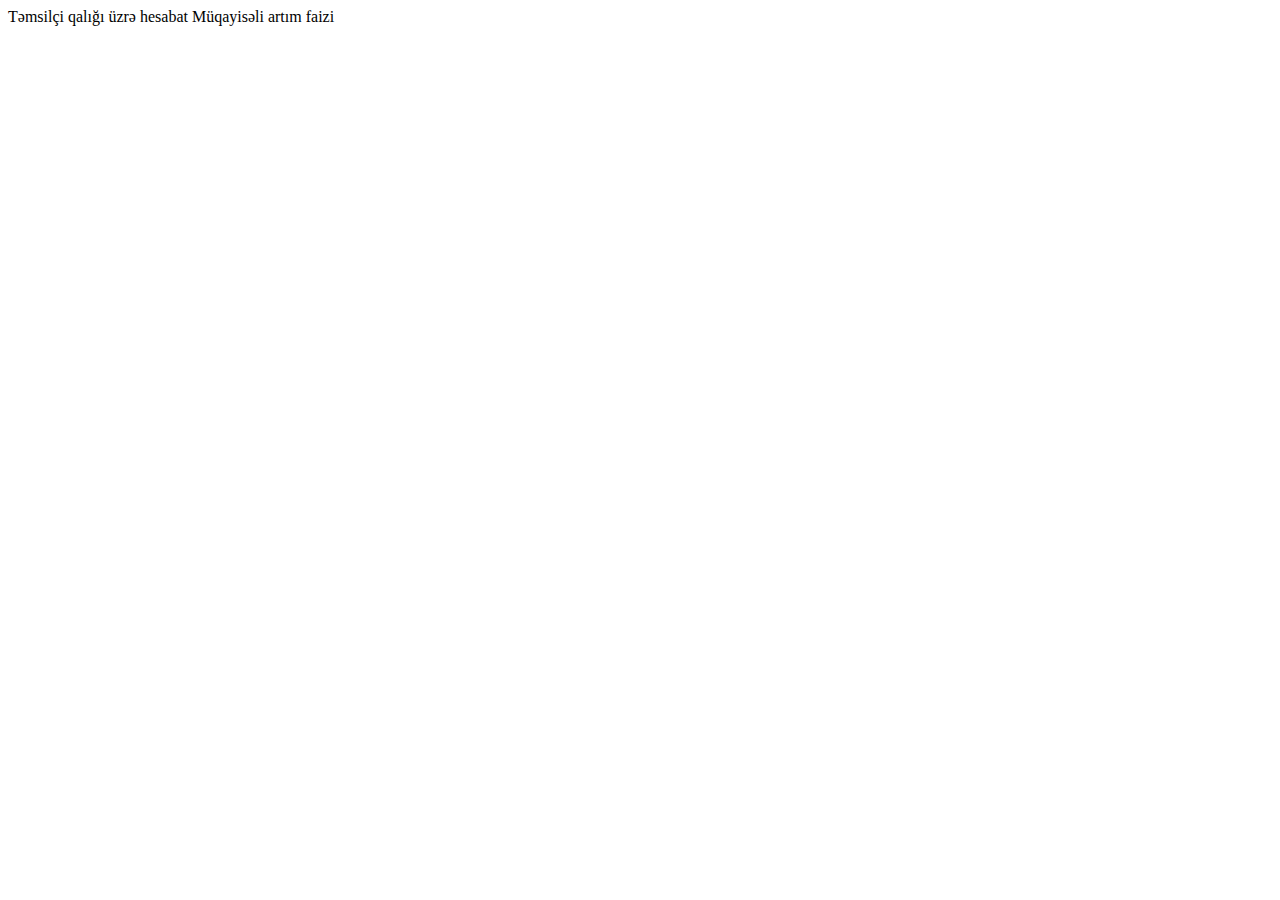
<file: src/main/resources/templates/index.html>
<!doctype html>
<html lang="en" xmlns:th="http://www.thymeleaf.org">
<head>
    <title>Hesabatlar</title>
</head>
<div th:replace="~{fragments/header::meta-css-js}"></div>
<body>
<div class="container-xxl">
    <span th:replace="~{fragments/header::auth-nav}"></span>
    <a class="btn btn-outline-primary btn-lg" role="button"
       th:href="@{/reports/sbe-stock-report/report}">Təmsilçi qalığı üzrə hesabat</a>
    <a class="btn btn-outline-primary btn-lg" role="button"
       th:href="@{/reports/comparative/report}">Müqayisəli artım faizi</a>
</div>
</body>
</html>
</file>
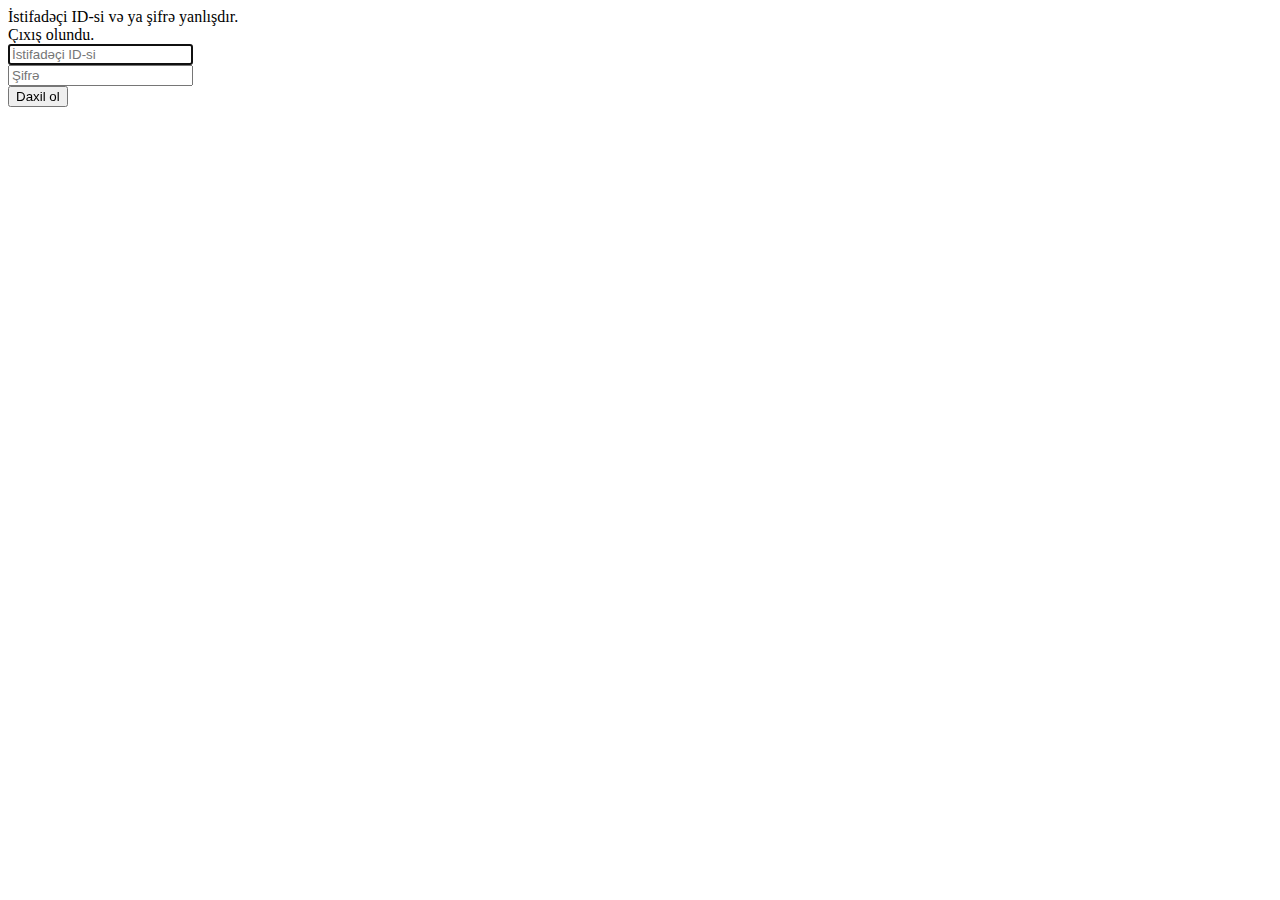
<file: src/main/resources/templates/login.html>
<!DOCTYPE html>
<html lang="en" xmlns:th="http://www.thymeleaf.org">
<head>
    <title>Login</title>
</head>
<div th:replace="~{fragments/header::meta-css-js}"></div>
<body>
<div class="container" style="width: 50vw; max-width: 300px">
    <div class="row">
        <form id="form" method="post" th:action="@{/login}">
            <div th:if="${param.error}">
                <div class="alert alert-danger">
                    İstifadəçi ID-si və ya şifrə yanlışdır.
                </div>
            </div>
            <div th:if="${param.logout}">
                <div class="alert alert-info">
                    Çıxış olundu.
                </div>
            </div>

            <div class="form-group">
                <label for="username"></label>
                <input autofocus class="form-control" id="username" name="username"
                       placeholder="İstifadəçi ID-si" required type="text"/>
            </div>
            <div class="form-group">
                <label for="password"></label>
                <input class="form-control" id="password" name="password" placeholder="Şifrə"
                       required type="password"/>
            </div>

            <div class="form-group text-center m-2">
                <input id="login" class="btn btn-lg btn-primary btn-block" type="submit" value="Daxil ol"/>
            </div>
        </form>
    </div>
</div>
</body>
<script>
    $('#form').submit(function (){
        $('#login').prop('disabled', true);
    });
</script>
</html>
</file>
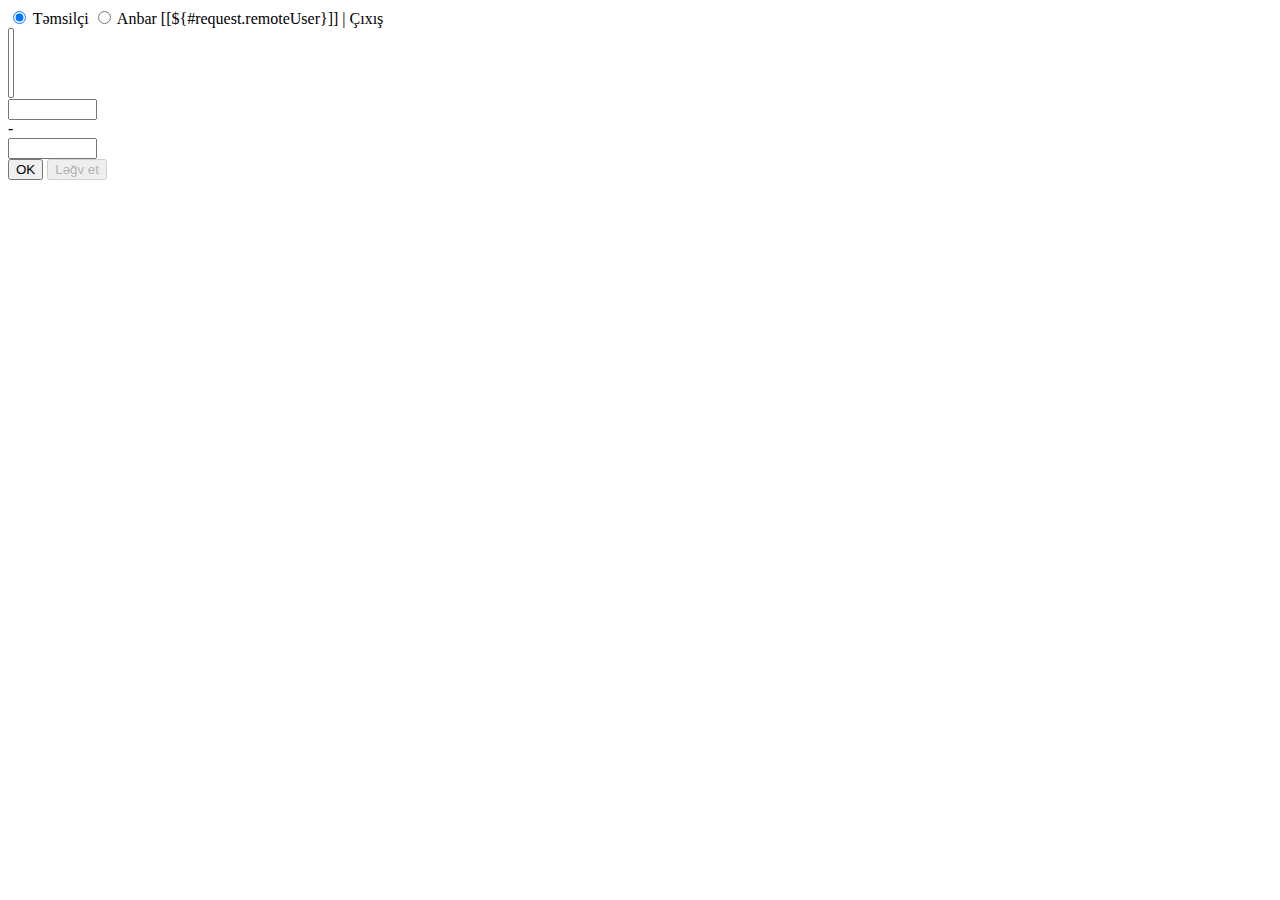
<file: src/main/resources/templates/sbe-stock-report/report.html>
<!DOCTYPE html>
<html lang="en" xmlns:th="http://www.thymeleaf.org" xmlns:sec="http://www.thymeleaf.org/thymeleaf-extras-springsecurity4">
<head>
    <title>Təmsilçi borcları və Anbar qalıqları üzrə hesabat</title>
</head>
<div th:replace="fragments/header::meta-css-js"></div>
<body>
    <div th:fragment="report-header" class="container-fluid">
        <div class="row">
            <div>
                <span class="m-2" role="button">
                    <input type="radio" id="sbe" name="report-type"
                           class="form-check-input"  role="button" checked>
                    <label for="sbe" class="form-check-label"  role="button">Təmsilçi</label>
                </span>

                <span class="m-2" role="button">
                    <input type="radio" id="whs" name="report-type"
                           class="form-check-input"  role="button">
                    <label for="whs" class="form-check-label"  role="button">Anbar</label>
                </span>

                <span sec:authorize="isAuthenticated()" class="float-end">
                    <span>[[${#request.remoteUser}]] | </span>
                    <a th:href="@{/logout}" class="link-danger icon-signout">Çıxış</a>
                </span>

                <div id="select-sbe" class="m-2">
                    <label for="sbe-list">
                        <select class="selectpicker form-control" id="sbe-list" required
                                name="sbe-list[]" multiple data-live-search="true" title="Təmsilçi seçin"
                                data-selected-text-format="count" data-count-selected-text="Seçilib: {0}">
                            <option th:each="item:${sbe_list}" th:value="${item.sbeCode}" th:text="${item}"></option>
                        </select>
                    </label>
                </div>

                <div id="select-whs" class="m-2" hidden>
                    <label for="whs-list">
                        <select class="selectpicker form-control" id="whs-list" required
                                name="whs-list[]" multiple data-live-search="true" title="Anbar seçin"
                                data-selected-text-format="count" data-count-selected-text="Seçilib: {0}">
                            <option th:each="item:${whs_list}" th:value="${item.whsCode}" th:text="${item}"></option>
                        </select>
                    </label>
                </div>
            </div>

            <div>
                <div>
                    <div>
                        <div class="input-append d-inline">
                            <label for="start-date"></label>
                            <input class="span2" id="start-date" size="8" type="text"  name="start-date" />
                            <span class="add-on"><i class="icon-calendar"></i></span>
                        </div>
                        <span> - </span>
                        <div class="input-append d-inline">
                            <label for="end-date"></label>
                            <input class="span2" id="end-date" size="8" type="text" name="end-date" />
                            <span class="add-on"><i class="icon-calendar"></i></span>
                        </div>
                    </div>
                    <div class="m-2">
                        <button id="submit" class="btn btn-primary">OK</button>
                        <button id="cancel" class="btn btn-danger" disabled>Ləğv et</button>
                    </div>
                </div>
                <progress style="width: 100%" id="report-progress" hidden></progress>
                <div id="result"></div>
            </div>
        </div>
    </div>
</body>
<script type="text/javascript">
    let dateFormat = 'yy-mm-dd';
    let submit = $('#submit');
    let cancel = $('#cancel');

    $(function () {
        $('#start-date').datepicker({
            dateFormat: dateFormat,
            changeMonth: true,
            changeYear: true
        }).val();

        $('#end-date').datepicker({
            dateFormat: dateFormat,
            changeMonth: true,
            changeYear: true
        }).val()
    });

    let today = new Date();
    let firstDayOfMonth = new Date(today.getFullYear(), today.getMonth(), 1);

    $(function () {
        $('#start-date').val($.datepicker.formatDate(dateFormat, firstDayOfMonth, null));
        $('#end-date').val($.datepicker.formatDate(dateFormat, new Date(), null));

        $('#show').click(function (e) {
            e.preventDefault()
            alert($('#start-date').val())
        })
    })

    let url ='sbe-report';

    $('#sbe').click(function (){
        $('#select-sbe').attr('hidden', false)
        $('#select-whs').attr('hidden', true)
        $(this).blur()
        url = 'sbe-report';
    })
    $('#whs').click(function (){
        $('#select-sbe').attr('hidden', true)
        $('#select-whs').attr('hidden', false)
        $(this).blur()
        url = 'stock-report';
    })

    submit.click(function (e){
        e.preventDefault();

        if (url === 'sbe-report' && $('#sbe-list').val().length === 0)
        {
            alert('Ən az bir təmsilçi seçməlisiniz!');
            exit();
        }
        if (url === 'stock-report' && $('#whs-list').val().length === 0)
        {
            alert('Ən az bir anbar seçməlisiniz!');
            exit();
        }


        $(this).attr('disabled', true);
        cancel.attr('disabled', false);
        $('#result').removeClass('alert alert-danger').html("");
        $('#report-progress').attr('hidden', false);
        getAjaxData();
    })

    cancel.click(function (e){
        e.preventDefault();
        $('#result').html("");
        $('#report-progress').attr('hidden', true)
        $('#submit').attr('disabled', false);
        $(this).attr('disabled', true);
        jqXHR.abort();
    })

    let request = function() {
        let startDate = $('#start-date').val();
        let endDate = $('#end-date').val();
        let data = '';
        if (url === 'sbe-report')
            data = 'start-date=' + startDate + '&end-date=' + endDate + '&sbe-list=' + $('#sbe-list').val();

        else if (url === 'stock-report')
            data = 'start-date=' + startDate + '&end-date=' + endDate + '&whs-list=' + $('#whs-list').val();

        jqXHR = $.ajax({
            type: 'GET',
            contentType: 'application/json',
            url: url,
            data: data,
            success: function (data) {
                console.log('SUCCESS: ', data);
                displaySuccess(data);
            },
            error: function (e) {
                console.log('ERROR: ', e);
                displayError(e);
            }
        })
    }


    function getAjaxData()
    {
        request();
    }

    function displaySuccess(data){
        $('#result').html(data);
        $('#report-progress').attr('hidden', true)
        submit.attr('disabled', false);
        cancel.attr('disabled', true);
    }

    function displayError(e){
        $('#result').addClass('alert alert-danger').html(e.statusText);
        $('#report-progress').attr('hidden', true)
        submit.attr('disabled', false);
        cancel.attr('disabled', true);
    }

    $('.selectpicker').selectpicker({
        liveSearchPlaceholder : 'Axtar',
        sanitize: true,
        actionsBox: true,
        selectAllText: 'Hamısını seç',
        deselectAllText: 'Seçimi sil',
        width: '50vw',
        liveSearchNormalize: true,
        noneResultsText: 'Tapılmadı: {0}'
    })
</script>
</html>
</file>
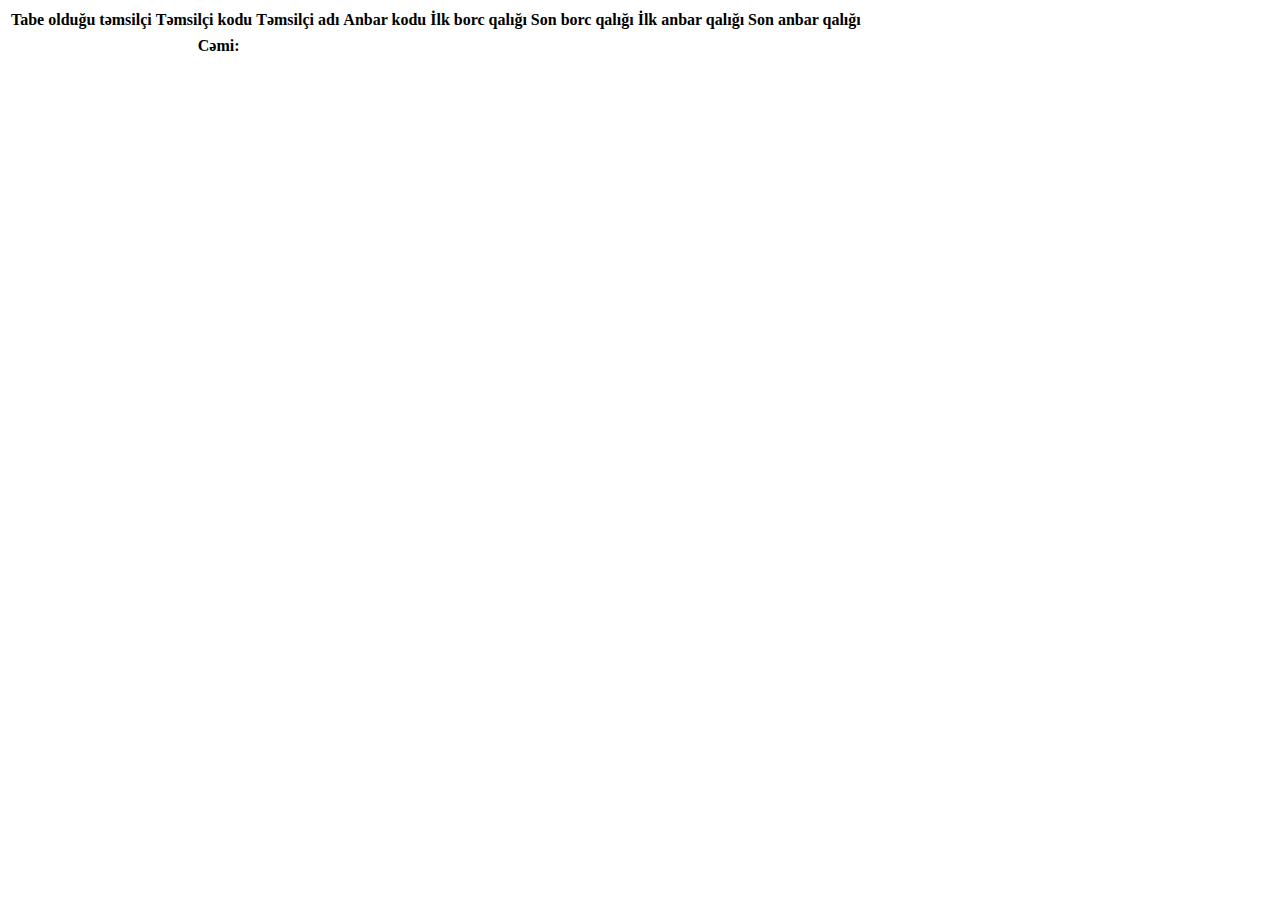
<file: src/main/resources/templates/sbe-stock-report/sbe-report.html>
<!DOCTYPE html>
<html lang="en" xmlns:th="http://www.thymeleaf.org">
                    <table class="table table-sm table-hover table-striped table-bordered table-responsive-sm">
                        <thead>
                        <tr>
                            <th>Tabe olduğu təmsilçi</th>
                            <th>Təmsilçi kodu</th>
                            <th>Təmsilçi adı</th>
                            <th>Anbar kodu</th>
                            <th class="text-end">İlk borc qalığı</th>
                            <th class="text-end">Son borc qalığı</th>
                            <th class="text-end">İlk anbar qalığı</th>
                            <th class="text-end">Son anbar qalığı</th>
                        </tr>
                        </thead>
                        <tbody>
                        <tr th:each="item:${report_data.dataItemList}">
                            <td th:utext="${item.parentSbeCode}"></td>
                            <td th:utext="${item.sbeCode}"></td>
                            <td th:utext="${item.sbeName}"></td>
                            <td th:utext="${item.whsCode}"></td>
                            <td th:utext="${#numbers.formatDecimal(item.firstBpBalance, 1, 4)}" class="text-end"></td>
                            <td th:utext="${#numbers.formatDecimal(item.lastBpBalance, 1, 4)}" class="text-end"></td>
                            <td th:utext="${#numbers.formatDecimal(item.firstStock, 1, 4)}" class="text-end"></td>
                            <td th:utext="${#numbers.formatDecimal(item.lastStock, 1, 4)}" class="text-end"></td>
                        </tr>
                        </tbody>
                        <tfoot>
                        <tr>
                            <th colspan="4" class="text-end">Cəmi:</th>
                            <th th:utext="${#aggregates.sum(report_data.dataItemList.![firstBpBalance])}" class="text-end"></th>
                            <th th:utext="${#aggregates.sum(report_data.dataItemList.![lastBpBalance])}" class="text-end"></th>
                            <th th:utext="${#aggregates.sum(report_data.dataItemList.![firstStock])}" class="text-end"></th>
                            <th th:utext="${#aggregates.sum(report_data.dataItemList.![lastStock])}" class="text-end"></th>
                        </tr>
                        </tfoot>
                    </table>
</html>
</file>
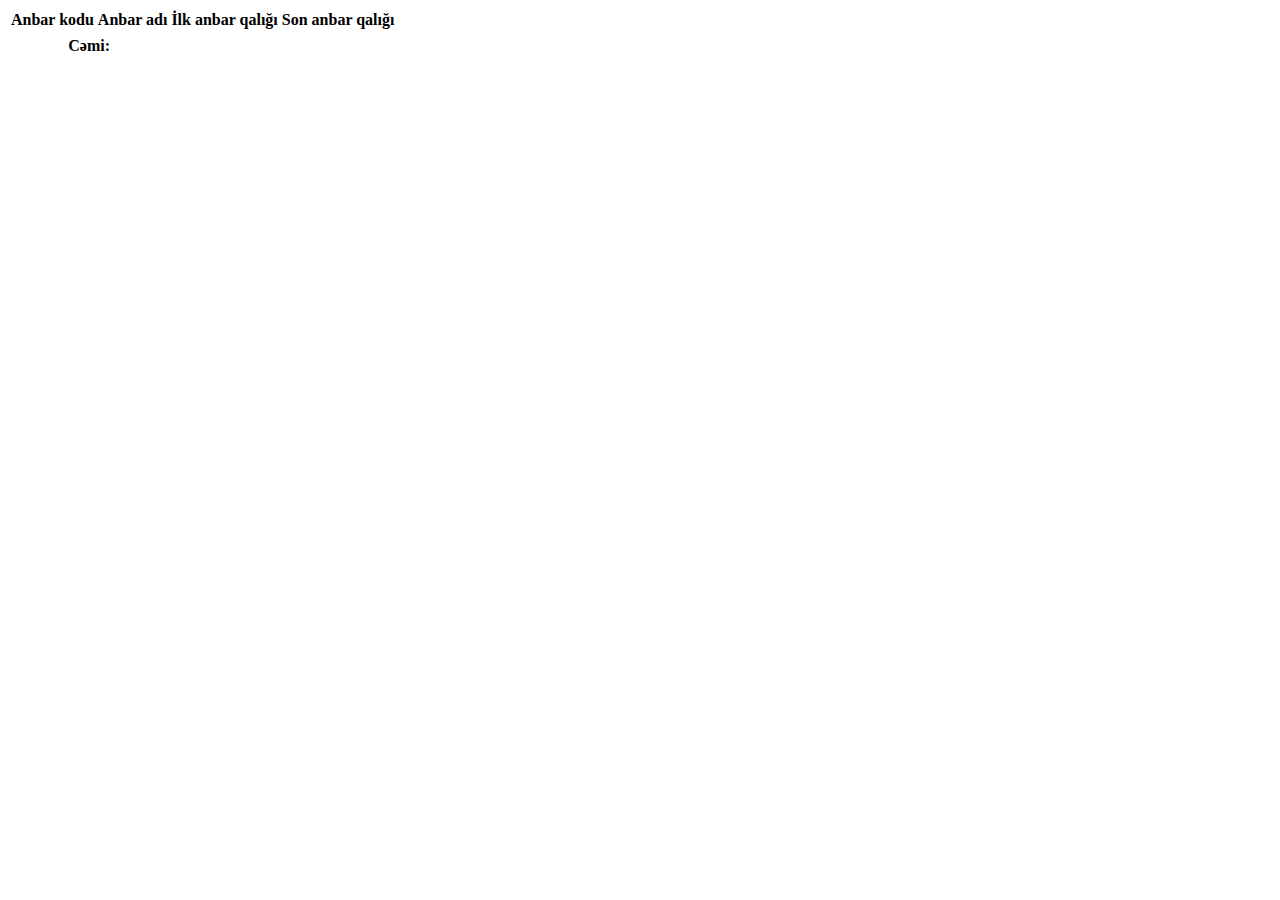
<file: src/main/resources/templates/sbe-stock-report/stock-report.html>
<!DOCTYPE html>
<html lang="en" xmlns:th="http://www.thymeleaf.org">
                    <table class="table table-sm table-hover table-striped table-bordered table-responsive-sm">
                        <thead>
                        <tr>
                            <th>Anbar kodu</th>
                            <th>Anbar adı</th>
                            <th class="text-end">İlk anbar qalığı</th>
                            <th class="text-end">Son anbar qalığı</th>
                        </tr>
                        </thead>
                        <tbody>
                        <tr th:each="item:${report_data.dataItemList}">
                            <td th:utext="${item.whsCode}"></td>
                            <td th:utext="${item.whsName}"></td>
                            <td th:utext="${#numbers.formatDecimal(item.firstStock, 1, 4)}" class="text-end"></td>
                            <td th:utext="${#numbers.formatDecimal(item.lastStock, 1, 4)}" class="text-end"></td>
                        </tr>
                        </tbody>
                        <tfoot>
                        <tr>
                            <th colspan="2" class="text-end">Cəmi:</th>
                            <th th:utext="${#aggregates.sum(report_data.dataItemList.![firstStock])}" class="text-end"></th>
                            <th th:utext="${#aggregates.sum(report_data.dataItemList.![lastStock])}" class="text-end"></th>
                        </tr>
                        </tfoot>
                    </table>
</html>
</file>
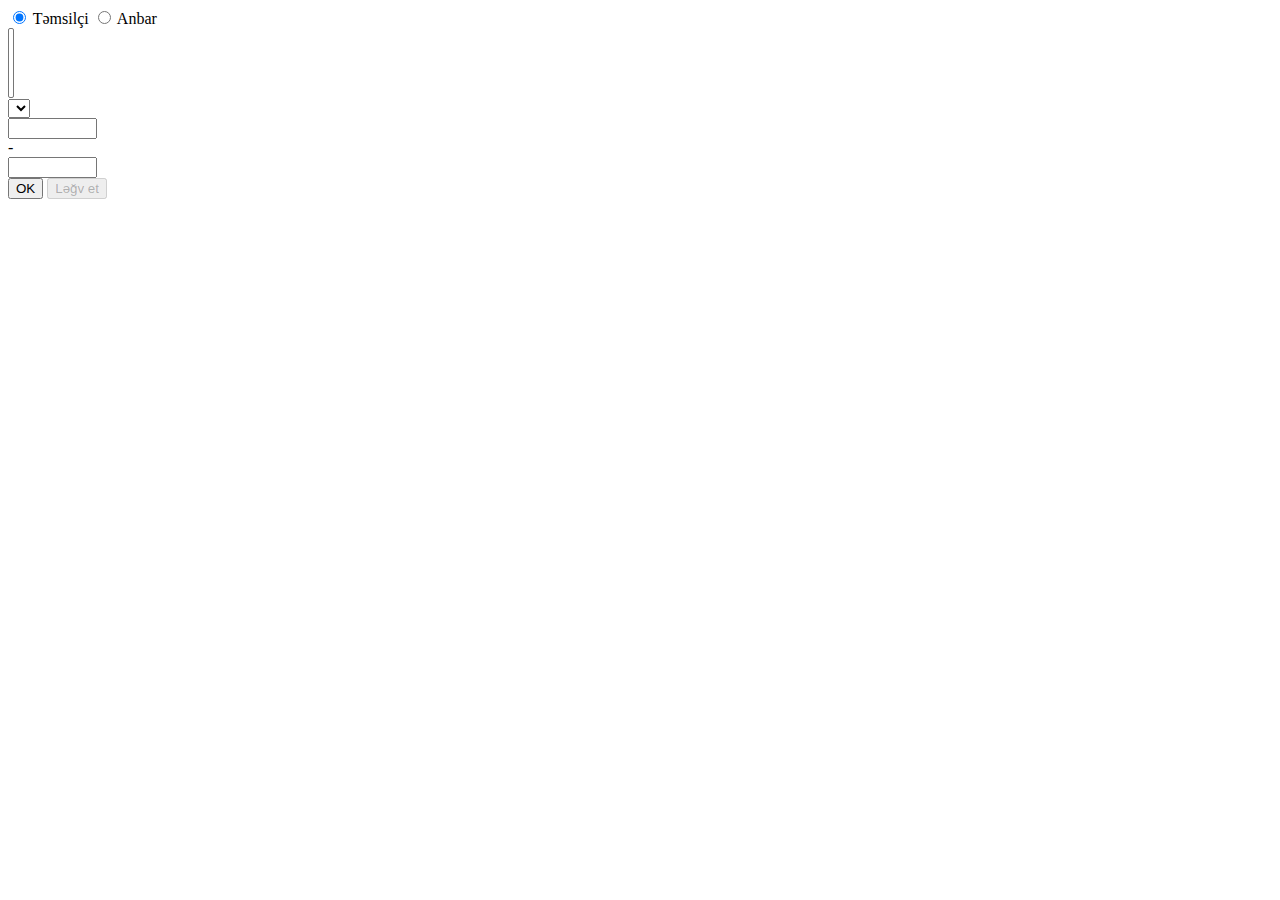
<file: src/main/resources/templates/reports/sbe-stock-report/report.html>
<!DOCTYPE html>
<html lang="en" xmlns:th="http://www.thymeleaf.org">
<head>
    <th:block th:replace="~{fragments/header::meta-css-js}"></th:block>
    <link th:href="@{/css/styles.css}" rel="stylesheet" type="text/css" />
    <title>Təmsilçi qalığı üzrə hesabat</title>
</head>
<body>
<div class="container-fluid" th:fragment="report-header">
    <div class="row">
        <div>
                <span class="m-2" role="button" th:hidden="${!isAdmin}">
                    <input checked class="form-check-input" id="sbe"
                           name="report-type" role="button" type="radio">
                    <label class="form-check-label" for="sbe">Təmsilçi</label>
                </span>

            <span class="m-2" role="button" th:hidden="${!isAdmin}">
                    <input class="form-check-input" id="whs" name="report-type"
                           role="button" type="radio">
                    <label class="form-check-label" for="whs">Anbar</label>
                </span>

            <span th:replace="~{fragments/header::auth-nav}"></span>

            <div class="m-2" id="select-sbe">
                <label for="sbe-list">
                    <select class="select-picker form-control" data-count-selected-text="Seçilib: {0}" data-live-search="true"
                            data-selected-text-format="count" id="sbe-list" multiple name="sbe-list[]"
                            required title="Təmsilçi seçin">
                        <option th:each="item:${sbe_list}" th:text="${item}" th:value="${item.sbeCode}"></option>
                    </select>
                </label>
            </div>

            <div class="m-2" hidden id="select-whs">
                <label for="whs-list">
                    <select class="select-picker form-control" data-count-selected-text="Seçilib: {0}" data-live-search="true"
                            data-selected-text-format="count" id="whs-list" multiple name="whs-list[]"
                            required title="Anbar seçin">
                        <option th:each="item:${whs_list}" th:text="${item}" th:value="${item.whsCode}"></option>
                    </select>
                </label>
            </div>

            <div class="m-2" id="select-price">
                <label for="price-list">
                    <select class="select-picker form-control" data-live-search="true" id="price-list"
                            name="price-code" required title="Qiymət seçin (Anbar dəyəri üçün)">
                        <option th:each="item:${price_list}"
                                th:selected="${true}"
                                th:text="${item}"
                                th:value="${item.priceCode}"></option>
                    </select>
                </label>
            </div>
        </div>

        <div>
            <div>
                <div>
                    <div class="input-append d-inline">
                        <label for="start-date"></label>
                        <input class="span2" id="start-date" name="start-date" size="8" type="text"/>
                        <span class="add-on"><i class="icon-calendar"></i></span>
                    </div>
                    <span> - </span>
                    <div class="input-append d-inline">
                        <label for="end-date"></label>
                        <input class="span2" id="end-date" name="end-date" size="8" type="text"/>
                        <span class="add-on"><i class="icon-calendar"></i></span>
                    </div>
                </div>
                <div class="m-2">
                    <button class="btn btn-primary" id="submit">OK</button>
                    <button class="btn btn-danger" disabled id="cancel">Ləğv et</button>
                </div>
            </div>
            <progress hidden id="report-progress" style="width: 100%"></progress>
            <div id="result"></div>
        </div>
    </div>
</div>
</body>
<script th:src="@{/js/sbe-balance/scripts.js}" type="text/javascript"></script>
</html>
</file>
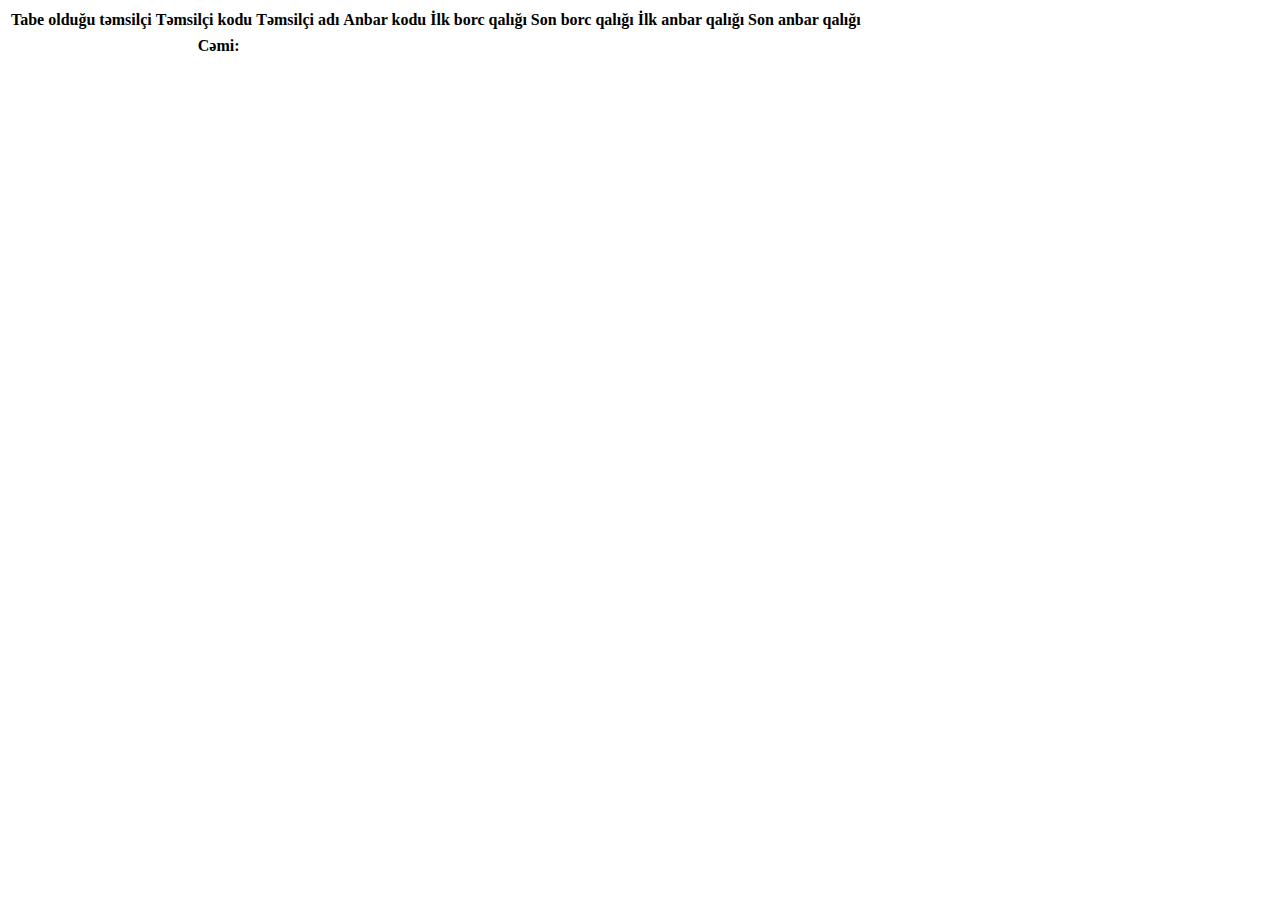
<file: src/main/resources/templates/reports/sbe-stock-report/sbe-report.html>
<!DOCTYPE html>
<html lang="en" xmlns:th="http://www.thymeleaf.org">
<table class="table table-sm table-hover table-striped table-bordered table-responsive-sm">
    <thead>
    <tr>
        <th>Tabe olduğu təmsilçi</th>
        <th>Təmsilçi kodu</th>
        <th>Təmsilçi adı</th>
        <th>Anbar kodu</th>
        <th class="text-end">İlk borc qalığı</th>
        <th class="text-end">Son borc qalığı</th>
        <th class="text-end">İlk anbar qalığı</th>
        <th class="text-end">Son anbar qalığı</th>
    </tr>
    </thead>
    <tbody>
    <tr th:each="item:${report_data.dataItemList}">
        <td th:utext="${item.parentSbeCode}"></td>
        <td th:utext="${item.sbeCode}"></td>
        <td th:utext="${item.sbeName}"></td>
        <td th:utext="${item.whsCode}"></td>
        <td class="text-end" th:utext="${#numbers.formatDecimal(item.firstBpBalance, 1, 4)}"></td>
        <td class="text-end" th:utext="${#numbers.formatDecimal(item.lastBpBalance, 1, 4)}"></td>
        <td class="text-end" th:utext="${#numbers.formatDecimal(item.firstStock, 1, 4)}"></td>
        <td class="text-end" th:utext="${#numbers.formatDecimal(item.lastStock, 1, 4)}"></td>
    </tr>
    </tbody>
    <tfoot>
    <tr>
        <th class="text-end" colspan="4">Cəmi:</th>
        <th class="text-end" th:utext="${#numbers.formatDecimal(report_data.firstBpBalance, 1, 4)}"></th>
        <th class="text-end" th:utext="${#numbers.formatDecimal(report_data.lastBpBalance, 1, 4)}"></th>
        <th class="text-end" th:utext="${#numbers.formatDecimal(report_data.firstStock, 1, 4)}"></th>
        <th class="text-end" th:utext="${#numbers.formatDecimal(report_data.lastStock, 1, 4)}"></th>
    </tr>
    </tfoot>
</table>
</html>
</file>
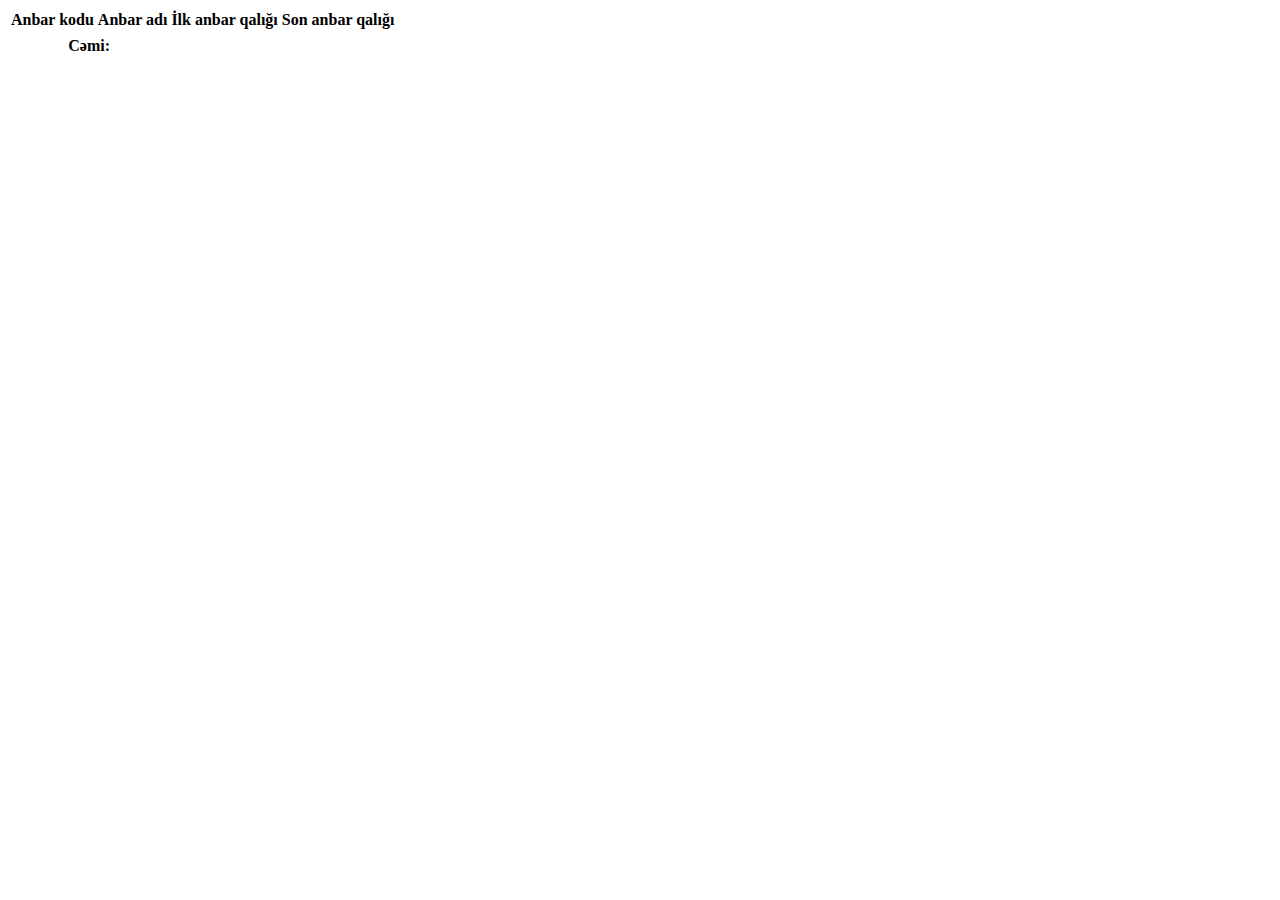
<file: src/main/resources/templates/reports/sbe-stock-report/stock-report.html>
<!DOCTYPE html>
<html lang="en" xmlns:th="http://www.thymeleaf.org">
<table class="table table-sm table-hover table-striped table-bordered table-responsive-sm">
    <thead>
    <tr>
        <th>Anbar kodu</th>
        <th>Anbar adı</th>
        <th class="text-end">İlk anbar qalığı</th>
        <th class="text-end">Son anbar qalığı</th>
    </tr>
    </thead>
    <tbody>
    <tr th:each="item:${report_data.dataItemList}">
        <td th:utext="${item.whsCode}"></td>
        <td th:utext="${item.whsName}"></td>
        <th class="text-end" th:utext="${#numbers.formatDecimal(item.firstStock, 1, 4)}"></th>
        <th class="text-end" th:utext="${#numbers.formatDecimal(item.lastStock, 1, 4)}"></th>
    </tr>
    </tbody>
    <tfoot>
    <tr>
        <th class="text-end" colspan="2">Cəmi:</th>
        <th class="text-end" th:utext="${#numbers.formatDecimal(report_data.firstStock, 1, 4)}"></th>
        <th class="text-end" th:utext="${#numbers.formatDecimal(report_data.lastStock, 1, 4)}"></th>
    </tr>
    </tfoot>
</table>
</html>
</file>
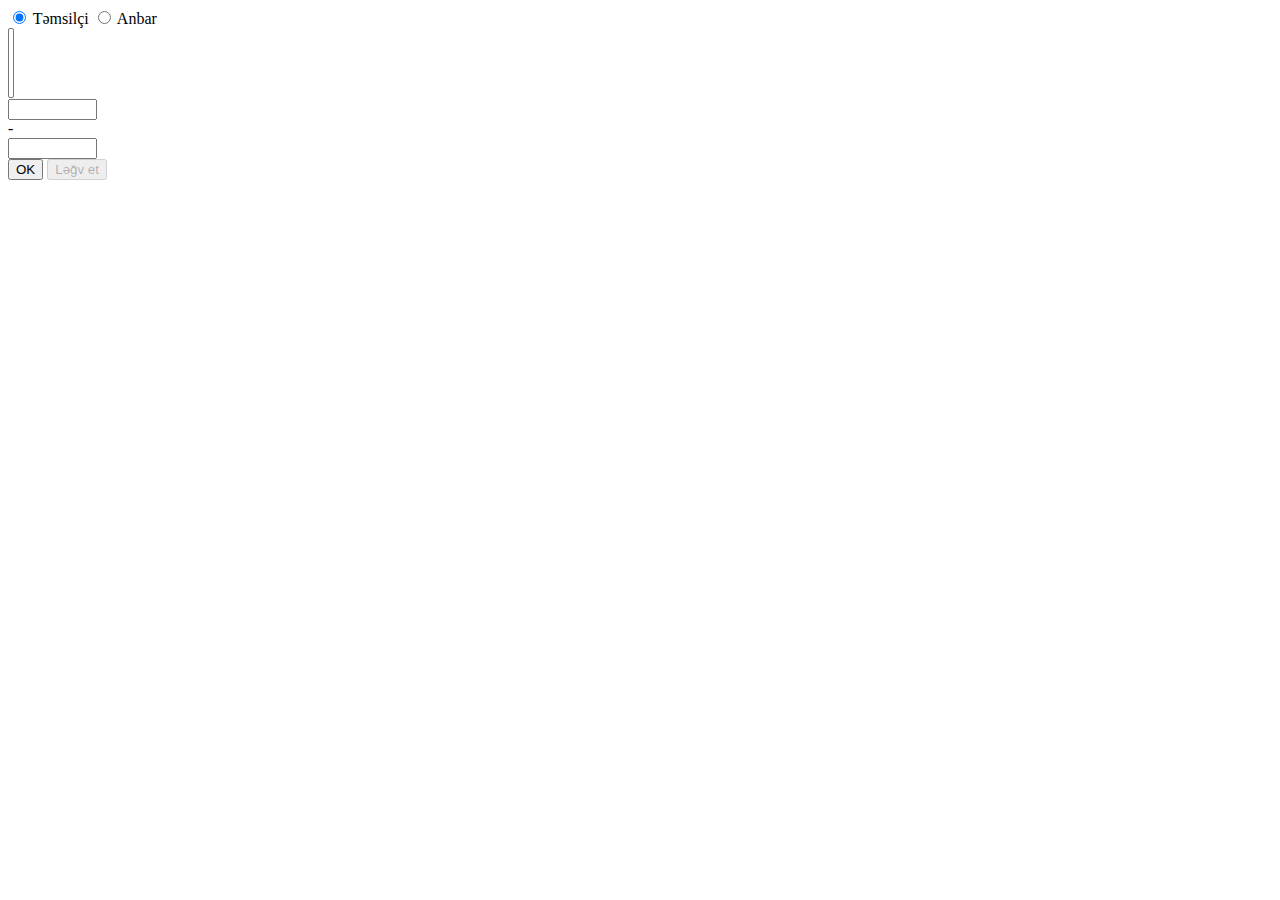
<file: src/main/resources/templates/admin/reports/sbe-stock-report/report.html>
<!DOCTYPE html>
<html lang="en" xmlns:th="http://www.thymeleaf.org" xmlns:sec="http://www.thymeleaf.org/thymeleaf-extras-springsecurity4">
<head>
    <title>Təmsilçi borcları və Anbar qalıqları üzrə hesabat</title>
</head>
<div th:replace="fragments/header::meta-css-js"></div>
<body>
    <div th:fragment="report-header" class="container-fluid">
        <div class="row">
            <div>
                <span class="m-2" role="button">
                    <input type="radio" id="sbe" name="report-type"
                           class="form-check-input"  role="button" checked>
                    <label for="sbe" class="form-check-label"  role="button">Təmsilçi</label>
                </span>

                <span class="m-2" role="button">
                    <input type="radio" id="whs" name="report-type"
                           class="form-check-input"  role="button">
                    <label for="whs" class="form-check-label"  role="button">Anbar</label>
                </span>

                <span th:replace="fragments/header::auth-nav"></span>

                <div id="select-sbe" class="m-2">
                    <label for="sbe-list">
                        <select class="selectpicker form-control" id="sbe-list" required
                                name="sbe-list[]" multiple data-live-search="true" title="Təmsilçi seçin"
                                data-selected-text-format="count" data-count-selected-text="Seçilib: {0}">
                            <option th:each="item:${sbe_list}" th:value="${item.sbeCode}" th:text="${item}"></option>
                        </select>
                    </label>
                </div>

                <div id="select-whs" class="m-2" hidden>
                    <label for="whs-list">
                        <select class="selectpicker form-control" id="whs-list" required
                                name="whs-list[]" multiple data-live-search="true" title="Anbar seçin"
                                data-selected-text-format="count" data-count-selected-text="Seçilib: {0}">
                            <option th:each="item:${whs_list}" th:value="${item.whsCode}" th:text="${item}"></option>
                        </select>
                    </label>
                </div>
            </div>

            <div>
                <div>
                    <div>
                        <div class="input-append d-inline">
                            <label for="start-date"></label>
                            <input class="span2" id="start-date" size="8" type="text"  name="start-date" />
                            <span class="add-on"><i class="icon-calendar"></i></span>
                        </div>
                        <span> - </span>
                        <div class="input-append d-inline">
                            <label for="end-date"></label>
                            <input class="span2" id="end-date" size="8" type="text" name="end-date" />
                            <span class="add-on"><i class="icon-calendar"></i></span>
                        </div>
                    </div>
                    <div class="m-2">
                        <button id="submit" class="btn btn-primary">OK</button>
                        <button id="cancel" class="btn btn-danger" disabled>Ləğv et</button>
                    </div>
                </div>
                <progress style="width: 100%" id="report-progress" hidden></progress>
                <div id="result"></div>
            </div>
        </div>
    </div>
</body>
<script type="text/javascript">
    let dateFormat = 'yy-mm-dd';
    let submit = $('#submit');
    let cancel = $('#cancel');

    $(function () {
        $('#start-date').datepicker({
            dateFormat: dateFormat,
            changeMonth: true,
            changeYear: true
        }).val();

        $('#end-date').datepicker({
            dateFormat: dateFormat,
            changeMonth: true,
            changeYear: true
        }).val()
    });

    let today = new Date();
    let firstDayOfMonth = new Date(today.getFullYear(), today.getMonth(), 1);

    $(function () {
        $('#start-date').val($.datepicker.formatDate(dateFormat, firstDayOfMonth, null));
        $('#end-date').val($.datepicker.formatDate(dateFormat, new Date(), null));

        $('#show').click(function (e) {
            e.preventDefault()
            alert($('#start-date').val())
        })
    })

    let url ='sbe-report';

    $('#sbe').click(function (){
        $('#select-sbe').attr('hidden', false)
        $('#select-whs').attr('hidden', true)
        $(this).blur()
        url = 'sbe-report';
    })
    $('#whs').click(function (){
        $('#select-sbe').attr('hidden', true)
        $('#select-whs').attr('hidden', false)
        $(this).blur()
        url = 'stock-report';
    })

    submit.click(function (e){
        e.preventDefault();

        if (url === 'sbe-report' && $('#sbe-list').val().length === 0)
        {
            alert('Ən az bir təmsilçi seçməlisiniz!');
            exit();
        }
        if (url === 'stock-report' && $('#whs-list').val().length === 0)
        {
            alert('Ən az bir anbar seçməlisiniz!');
            exit();
        }


        $(this).attr('disabled', true);
        cancel.attr('disabled', false);
        $('#result').removeClass('alert alert-danger').html("");
        $('#report-progress').attr('hidden', false);
        getAjaxData();
    })

    cancel.click(function (e){
        e.preventDefault();
        $('#result').html("");
        $('#report-progress').attr('hidden', true)
        $('#submit').attr('disabled', false);
        $(this).attr('disabled', true);
        jqXHR.abort();
    })

    let request = function() {
        let startDate = $('#start-date').val();
        let endDate = $('#end-date').val();
        let data = '';
        if (url === 'sbe-report')
            data = 'start-date=' + startDate + '&end-date=' + endDate + '&sbe-list=' + $('#sbe-list').val();

        else if (url === 'stock-report')
            data = 'start-date=' + startDate + '&end-date=' + endDate + '&whs-list=' + $('#whs-list').val();

        jqXHR = $.ajax({
            type: 'GET',
            contentType: 'application/json',
            url: url,
            data: data,
            success: function (data) {
                console.log('SUCCESS: ', data);
                displaySuccess(data);
            },
            error: function (e) {
                console.log('ERROR: ', e);
                displayError(e);
            }
        })
    }


    function getAjaxData()
    {
        request();
    }

    function displaySuccess(data){
        $('#result').html(data);
        $('#report-progress').attr('hidden', true)
        submit.attr('disabled', false);
        cancel.attr('disabled', true);
    }

    function displayError(e){
        $('#result').addClass('alert alert-danger').html(e.statusText);
        $('#report-progress').attr('hidden', true)
        submit.attr('disabled', false);
        cancel.attr('disabled', true);
    }

    $('.selectpicker').selectpicker({
        liveSearchPlaceholder : 'Axtar',
        sanitize: true,
        actionsBox: true,
        selectAllText: 'Hamısını seç',
        deselectAllText: 'Seçimi sil',
        width: '50vw',
        liveSearchNormalize: true,
        noneResultsText: 'Tapılmadı: {0}'
    })
</script>
</html>
</file>
